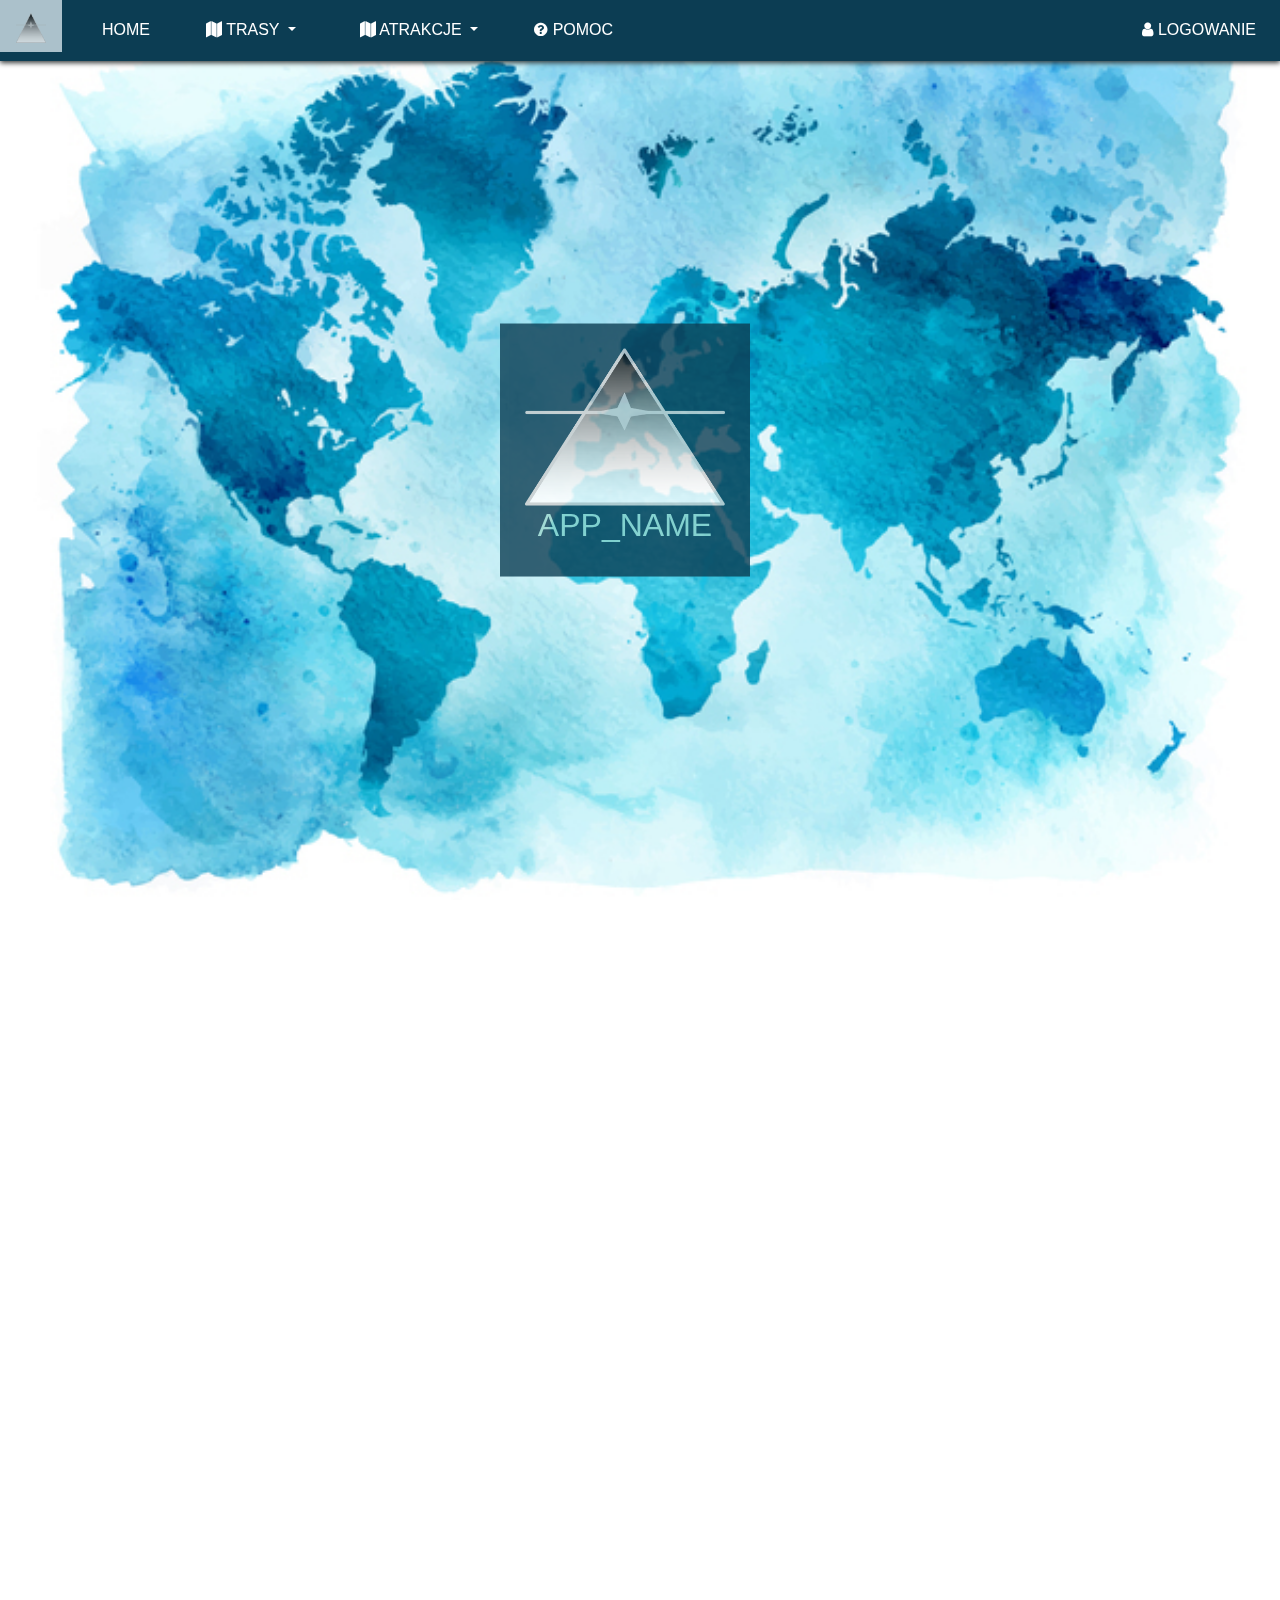
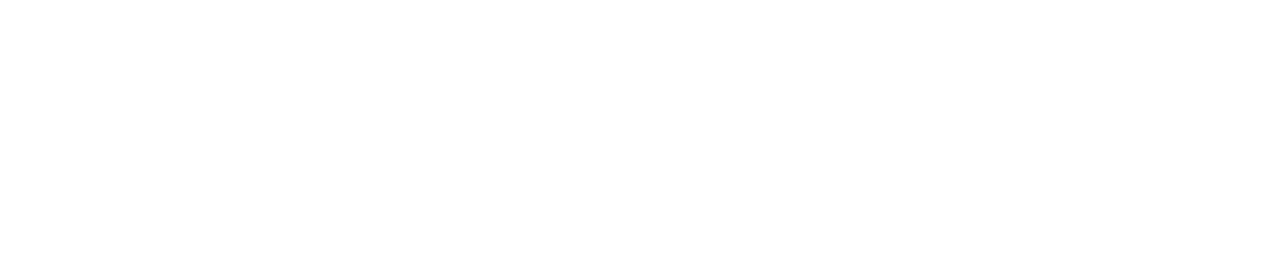
<file: web-app/src/main/webapp/WEB-INF/html/index.html>
<!DOCTYPE html>
<html>

<head>
  <title>APP_NAME</title>
  <meta charset="UTF-8">
  <meta name="viewport" content="width=device-width, initial-scale=1">
  <link rel="stylesheet" href="https://maxcdn.bootstrapcdn.com/bootstrap/4.1.0/css/bootstrap.min.css">
  <script src="https://ajax.googleapis.com/ajax/libs/jquery/3.3.1/jquery.min.js"></script>
  <script src="https://cdnjs.cloudflare.com/ajax/libs/popper.js/1.14.0/umd/popper.min.js"></script>
  <script src="https://maxcdn.bootstrapcdn.com/bootstrap/4.1.0/js/bootstrap.min.js"></script>
  <link rel="stylesheet" href="https://cdnjs.cloudflare.com/ajax/libs/font-awesome/4.7.0/css/font-awesome.min.css">
  <link rel="stylesheet" href="css/style.css">
  <script src="js/scripts.js"></script>
</head>

<body>
  <!-- Navbar menu -->
  <div class="topMenu">
    <div class="hideOverflow" id="myNavbar">
      <a class="navbarButton dropDownBars" href="javascript:void(0);" onclick="toggleMenu()" title="Toggle Navigation Menu">
        <i class="fa fa-bars"></i>
      </a>

      <a class="navbarButton navbar-brand hideMenuOnMobile" href="#">
          <img src="img/logo.png" width="30" height="30" alt="">
        </a>

      <a href="#contentTab" class="navbarButton singleNavbarButton" onclick="$('#main-body').load( 'content/main.html' );">HOME</a>

      <div class="navbarButton hideMenuOnMobile dropdown">
          <div class="nav-link dropdown-toggle"  role="button" data-toggle="dropdown">
            <i class="fa fa-map"></i> TRASY
          </div>
          <div class="dropdown-menu" >
            <a href="#contentTab" class="dropdown-item" onclick="$('#main-body').load( 'content/routes.html' );">Dostępne trasy</a>
            <div class="dropdown-divider"></div>
            <a href="#contentTab" class="dropdown-item">Moje trasy</a>
            <a href="#contentTab" class="dropdown-item">Dodaj nową</a>
          </div>
      </div>

      <div class="navbarButton hideMenuOnMobile dropdown">
        <div class="nav-link dropdown-toggle"  role="button" data-toggle="dropdown">
          <i class="fa fa-map"></i> ATRAKCJE
        </div>
        <div class="dropdown-menu" >
          <a href="#contentTab" class="dropdown-item" href="#">Lista atrakcji</a>
          <div class="dropdown-divider"></div>
          <a href="#contentTab" class="dropdown-item" href="#">Moje ulubione</a>
          <a href="#contentTab" class="dropdown-item" href="#">Dodaj nową</a>
        </div>
    </div>

      <a href="#contentTab" class="navbarButton hideMenuOnMobile singleNavbarButton">
        <i class="fa fa-question-circle"></i> POMOC</a>
      <a href="#" class="navbarButton hideMenuOnMobile navbarRight singleNavbarButton">
        <i class="fa fa-user"></i> LOGOWANIE</a>
    </div>

    <!-- Navbar on small screens -->
    <div id="navDemo" class="bg-light">
      <a href="#contentTab" class="navbarButton" onclick="toggleMenu()">HOME</a>
      <a href="#contentTab" class="navbarButton" onclick="toggleMenu()"><i class="fa fa-map"></i> TRASY</a>
      <a href="#attractions" class="navbarButton" onclick="toggleMenu()"><i class="fa fa-map-pin"></i> ATRAKCJE</a>
      <a href="#contentTab" class="navbarButton" onclick="toggleMenu()"><i class="fa fa-question-circle"></i> POMOC</a>
      <a href="#contentTab" class="navbarButton" onclick="toggleMenu()"><i class="fa fa-user"></i> LOGOWANIE</a>
    </div>
  </div>

  <!-- Main banner -->
  <div class="bannerMain bannerContainer" id="home">
    <div class="middle row" style="white-space:nowrap;">
      <div class="col-12 center logoText">
        <img src="img/logo.png">
        <h2>APP_NAME</h2>
      </div>
    </div>
  </div>

<span id="contentTab"></span>

  <!-- Welcome section -->
  <section class="row bg-light" id="main-body" role="main">
  </section>

  <!-- Footer -->
  <footer class="footer center">
    <a href="#home" class="footerButton">
      <i class="fa fa-arrow-up fa-fw"></i>To the top</a>
    <div class="section">
      <a href="#" class="fa fa-facebook-official fa-3x fa-fw"></a>
      <a href="#" class="fa fa-linkedin fa-3x"></a>
      <a href="#" class="fa fa-instagram fa-3x"></a>
    </div>
  </footer>

</body>
</html>

<script>
	$(document).ready( function () {
		$('#main-body').load( 'content/home.html' );
	});
</script>
</file>
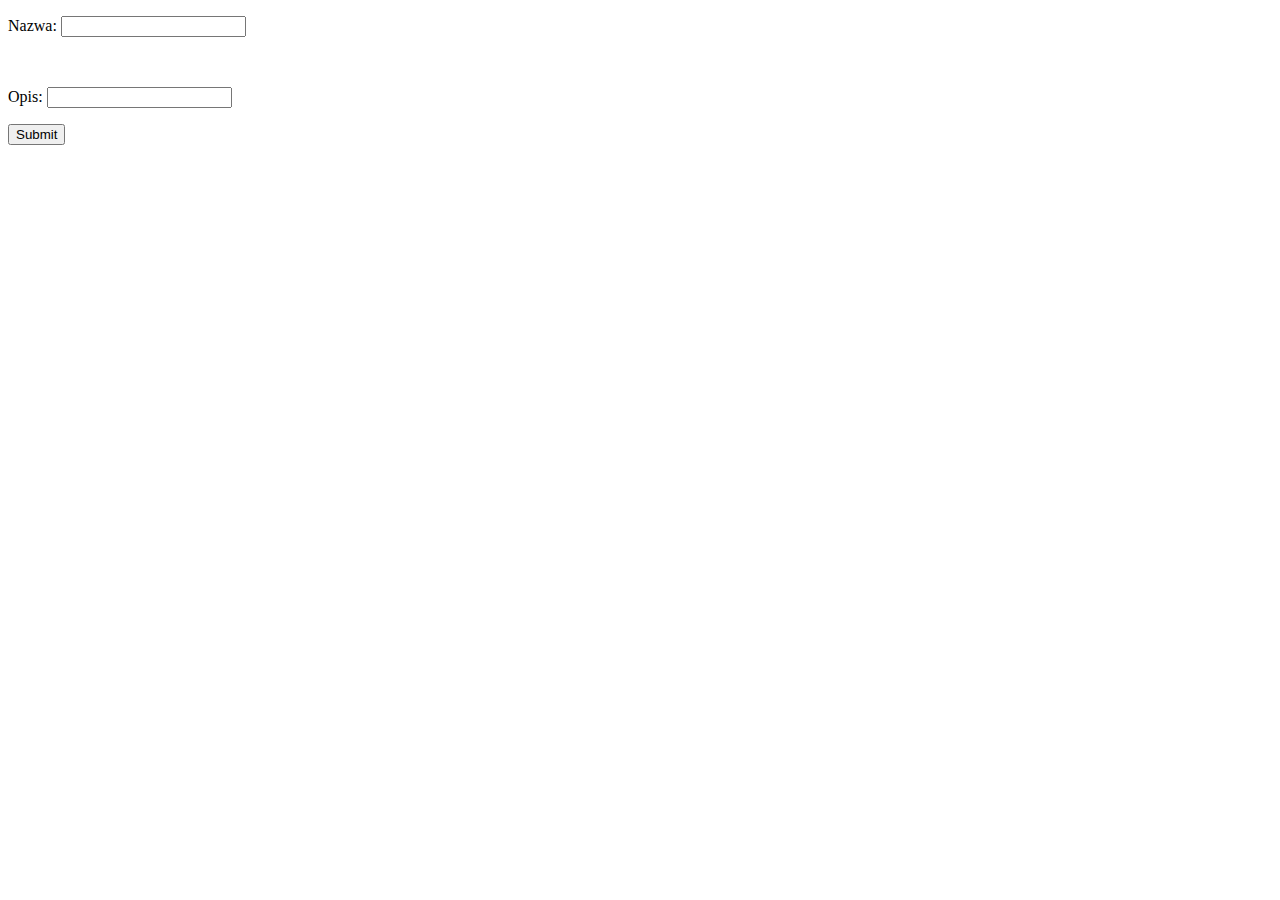
<file: web-app/src/main/webapp/testForm.html>
<!DOCTYPE html>
<html lang="en">
<head>
    <meta charset="UTF-8">
    <title>Test</title>
    <!--<script src="js/jquery-3.3.1.min.js"></script>-->
    <script>
        function validateForm() {
            var rName = document.forms["additionForm"]["rName"].value;
            var rDesc = document.forms["additionForm"]["rDesc"].value;
            if (rName.length < 3) {
                alert("Nazwa trasy musi się składac z co najmniej 3 znaków.");
                return false;
            }
            if (rDesc.length < 10) {
                alert("Podany opis jest zbyt krótki (minimum 10 znaków).");
                return false;
            }
        }
    </script>
</head>
<body>

<form name="additionForm" action="#" onsubmit="return validateForm()" method="post">
    <p>Nazwa: <input type="text" name="rName"> </p><br>
    <p>Opis: <input type="text" name="rDesc"> </p>
    <input type="submit" name="Submit">
</form>


</body>
</html>
</file>
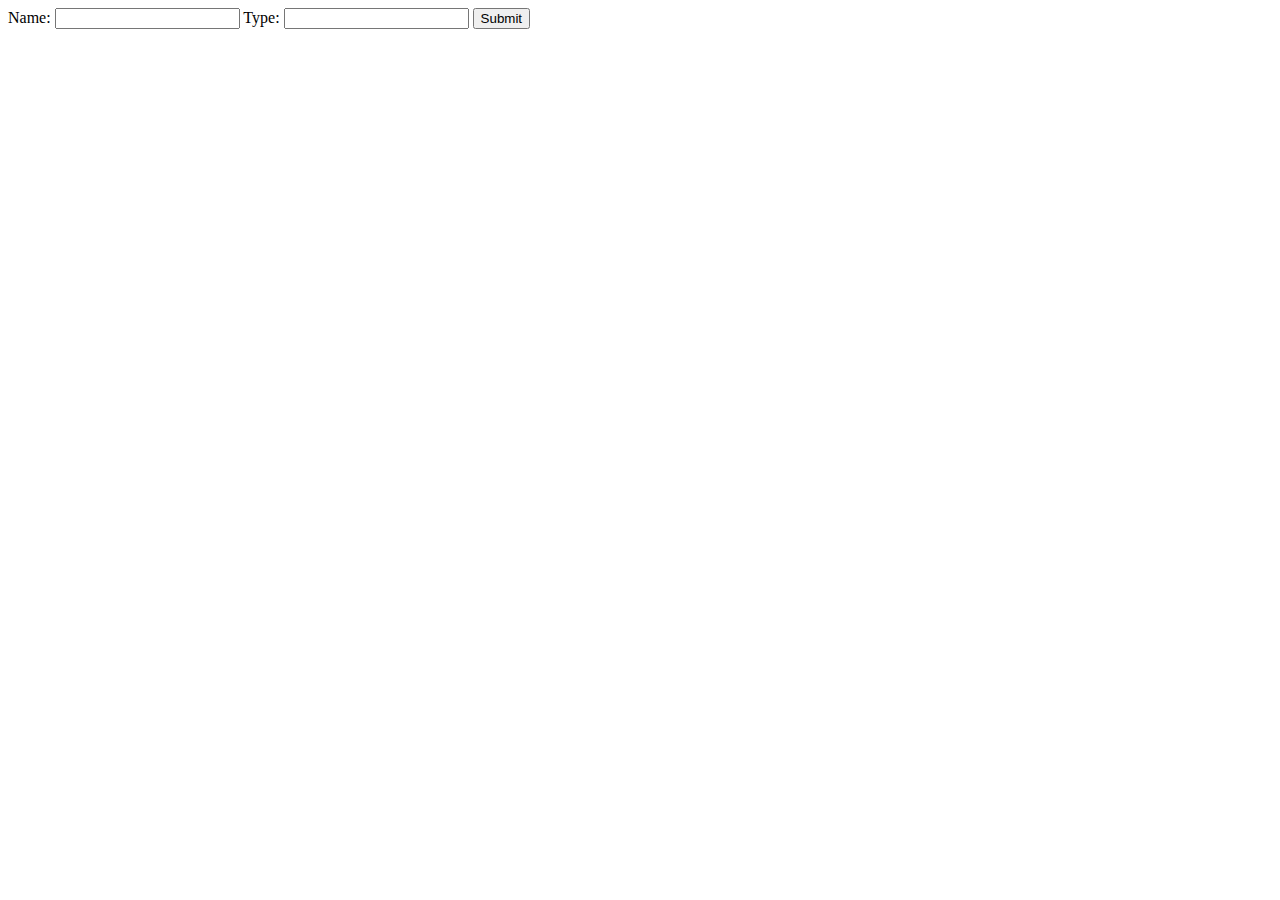
<file: web-app/src/main/webapp/WEB-INF/templates/testForm2.html>
<!DOCTYPE html>
<html>
<head>
    <script>
        function validateForm() {
            var fName = document.forms["myForm"]["fName"].value;
            var y = document.forms["myForm"]["fType"].value;
            if (fName.length < 3) {
                alert("Name must be filled out");
                return false;
            }
            if (y == "") {
                alert("Type must be filled out");
                return false;
            }
        }
    </script>
</head>
<body>

<form name="myForm" action="#"
      onsubmit="return validateForm()" method="post">
    Name: <input type="text" name="fName">
    Type: <input type="text" name="fType">
    <input type="submit" value="Submit">
</form>

</body>
</html>
</file>
<file: web-app/src/main/webapp/WEB-INF/html/css/style.css>
body,
h1,
h2,
h3,
h4,
h5,
h6 {
  font-family: "Segoe UI", Tahoma, Geneva, Verdana, sans-serif;
}

body,
html {
  height: 100%;
  color: #777;
  line-height: 1.8;
  overflow-x: hidden;
}

.bannerMain {
  background-attachment: fixed;
  background-position: center;
  background-repeat: no-repeat;
  background-size: cover;
  background-image: url("../img/banner.jpg");
  min-height: 100%;
  box-shadow: 0px 5px 8px #393d3d;
}

.bannerContainer {
  position: relative;
}

.bannerText {
  font-size: 45px !important;
  letter-spacing: 5px;
  color: #95d4cb;
  text-shadow: 2px 2px #393d3d;
}

.logoText {
  font-size: 28px;
  background-color: #0c3d53;
  color: #95d4cb;
  padding: 25px;
  text-align: center;
  opacity: 0.8;
}

.logoText img {
  max-width: 200px;
}

/* Navbar */
.topMenu {
  position: fixed;
  width: 100%;
  z-index: 2;
  top: 0;
  background-color: #0c3d53;
  box-shadow: 0px 2px 5px #393d3d;
  color: white !important;
}

.subMenu {
  z-index: 3;
  overflow: visible !important;
}

.showElement {
  display: block !important;
}

.hideElement {
  display: none !important;
}

.dropDownBars {
  float: right !important;
  display: none !important;
}

.navbarButton {
  padding: 8px 16px;
  float: left;
  width: auto;
  border: none;
  display: block;
  outline: 0;
  color: white;
}

.singleNavbarButton {
  margin: 8px;
}

.navbarButton:hover {
  background-color: #d3e2e9;
  color: #0c3d53;
  opacity: 0.8;
}

.navbarRight {
  float: right;
}

#navDemo {
  display: none;
}

.middle {
  position: absolute;
  top: 50%;
  left: 50%;
  transform: translate(-50%, -50%);
  -ms-transform: translate(-50%, -50%);
}

.homeImg {
  width: 300px;
  height: 300px;
  margin: 0 auto;
}

.homeImg img {
  -webkit-filter: grayscale(85%);
  /* Safari 6.0 - 9.0 */
  filter: grayscale(85%);
  box-shadow: 5px 5px 8px #393d3d;
}

.homeImg img:hover {
  -webkit-filter: 0%;
  filter: none;
  box-shadow: 5px 5px 8px #393d3d;
}

.privSection {
  padding: 10px;
  padding-top: 40px;
}

.section {
  padding: 10px;
}

.section span {
  font-size: 24px;
}

.sectionContent {
  max-width: 980px;
  margin: auto;
}

.sectionDesc {
  padding-top: 64px;
  padding-bottom: 64px;
  color: #393d3d;
}

.sectionDesc h4 {
  padding: 12px 24px;
}

.contactSection {
  margin-bottom: 16px;
  font-size: 20px;
}

.hiddenGallery {
  display: none;
}

.hiddenSkills {
  display: none;
}

.center {
  text-align: center !important;
}

/* Number text */
.numbertext {
  color: #f2f2f2;
  font-size: 12px;
  padding: 8px 12px;
  position: absolute;
  top: 0;
}

/* Caption text */
.caption-container {
  text-align: center;
  background-color: black;
  padding: 2px 16px;
  color: white;
}

img.demo {
  max-height: 200px;
  max-width: 282px;
  opacity: 0.6;
  padding: 20px;
}

.active,
.demo:hover {
  opacity: 1;
}

img.hover-shadow {
  transition: 0.3s;
}

.hover-shadow:hover {
  box-shadow: 0 4px 8px 0 rgba(0, 0, 0, 0.2), 0 6px 20px 0 rgba(0, 0, 0, 0.19);
}

/* Turn off parallax scrolling for tablets and phones */
@media only screen and (max-device-width: 1024px) {
  .bannerMain,
  .bannerSkills,
  .bannerContact,
  .bannerPortfolio {
    background-attachment: scroll;
  }
}

@media screen and (max-width: 780px) {
  .dropDownBars {
    display: block !important;
  }
  .navbarButton {
    float: none;
  }
  .hideMenuOnMobile {
    display: none !important;
  }
}

.inputField {
  padding: 8px;
  display: block;
  border: none;
  border-bottom: 1px solid #ccc;
  width: 100%;
}

.footer {
  background-color: #0c3d53;
  padding-top: 64px;
  padding-bottom: 64px;
}

.footer a.fa {
  color: #f1f1f1;
}

.footer a:hover {
  color: #95d4cb;
}

.footerButton {
  background-color: #f1f1f1;
  color: #393d3d;
  border: none;
  display: inline-block;
  padding: 8px 16px;
  vertical-align: middle;
}
</file>
